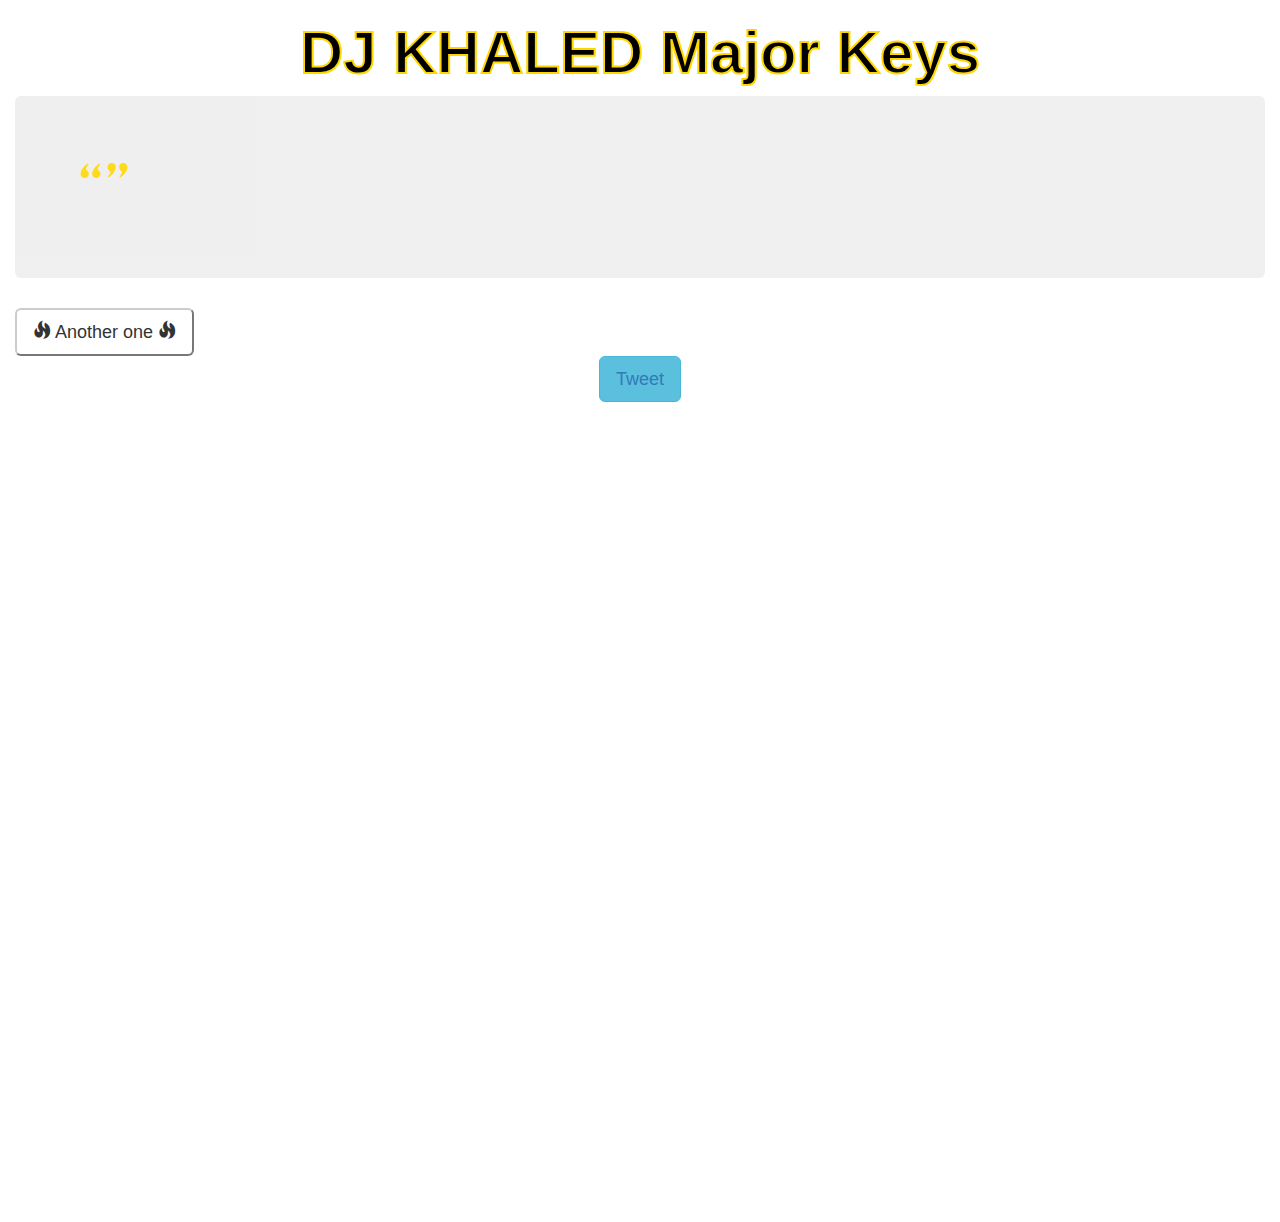
<file: quoteGenerator/index.html>
<!DOCTYPE html>
<html >
  <head>
    <meta charset="UTF-8">
    <title>Quote generator </title>
    
    
    
    <link rel='stylesheet prefetch' href='http://maxcdn.bootstrapcdn.com/bootstrap/3.3.5/css/bootstrap.min.css'>
<link rel='stylesheet prefetch' href='http://cdnjs.cloudflare.com/ajax/libs/animate.css/3.2.3/animate.min.css'>
<link rel='stylesheet prefetch' href='https://fonts.googleapis.com/css?family=Lobster' rel='stylesheet' type='text/css'>

        <link rel="stylesheet" href="css/style.css">

    
    
    
  </head>

  <body>

    <title> DJ Khaled Quotes </title>

<h1  id ="hd" class="text-center" > DJ KHALED Major Keys</h1>
<div id ="quote" class="container-fluid"> 

 
  <div id="pane" class="jumbotron"><q id="here"></q></div>
   <div class="page header text-left">   
  <button class="btn-default btn-lg" id="srch"><span class="glyphicon glyphicon-fire"></span> Another one  <span class="glyphicon glyphicon-fire"></span></button>
  </div>
</div>
<div class="text-center">
 <button class="btn btn-info btn-lg" id="srch"><a href="http://twitter.com/share" target="_blank">Tweet</a> </button>
</div>
<iframe id="vid"  width="1020" height="815" frameborder="0" allowfullscreen
        src="http://www.youtube.com/embed//aBQDcCReZvM?start=1"></iframe>
    <script src='http://cdnjs.cloudflare.com/ajax/libs/jquery/2.1.3/jquery.min.js'></script>

        <script src="js/index.js"></script>

    
    
    
  </body>
</html>
</file>
<file: quoteGenerator/css/style.css>
body {
  background: url("https://cdn2.vox-cdn.com/thumbor/7dLrK8ScP7JB9hzPkYcOeW8erPc=/0x2:554x371/1280x854/cdn0.vox-cdn.com/uploads/chorus_image/image/48401727/Screen_Shot_2015-12-21_at_8.21.47_AM.0.0.png") no-repeat center center fixed;
     -webkit-background-size: cover;
    -moz-background-size: cover;
  -o-background-size: cover;
  background-size: cover;
  }

#quote{
  position:relative;
  
}
#pane{
  opacity:0.9;
  
}
#here{
  
  font-size:60px;
  color:#FFD700;
  font-family: 'Lobster', cursive;
  
}
#hd{
   font-size:60px;
   
  font-weight:bold;
  -webkit-text-stroke: 2px #FFD700;
  color: black;
  
}
a:hover{
  text-decoration:none;
  color:blue;
   
  
}
#vid {
  opacity:0;
 
}
</file>
